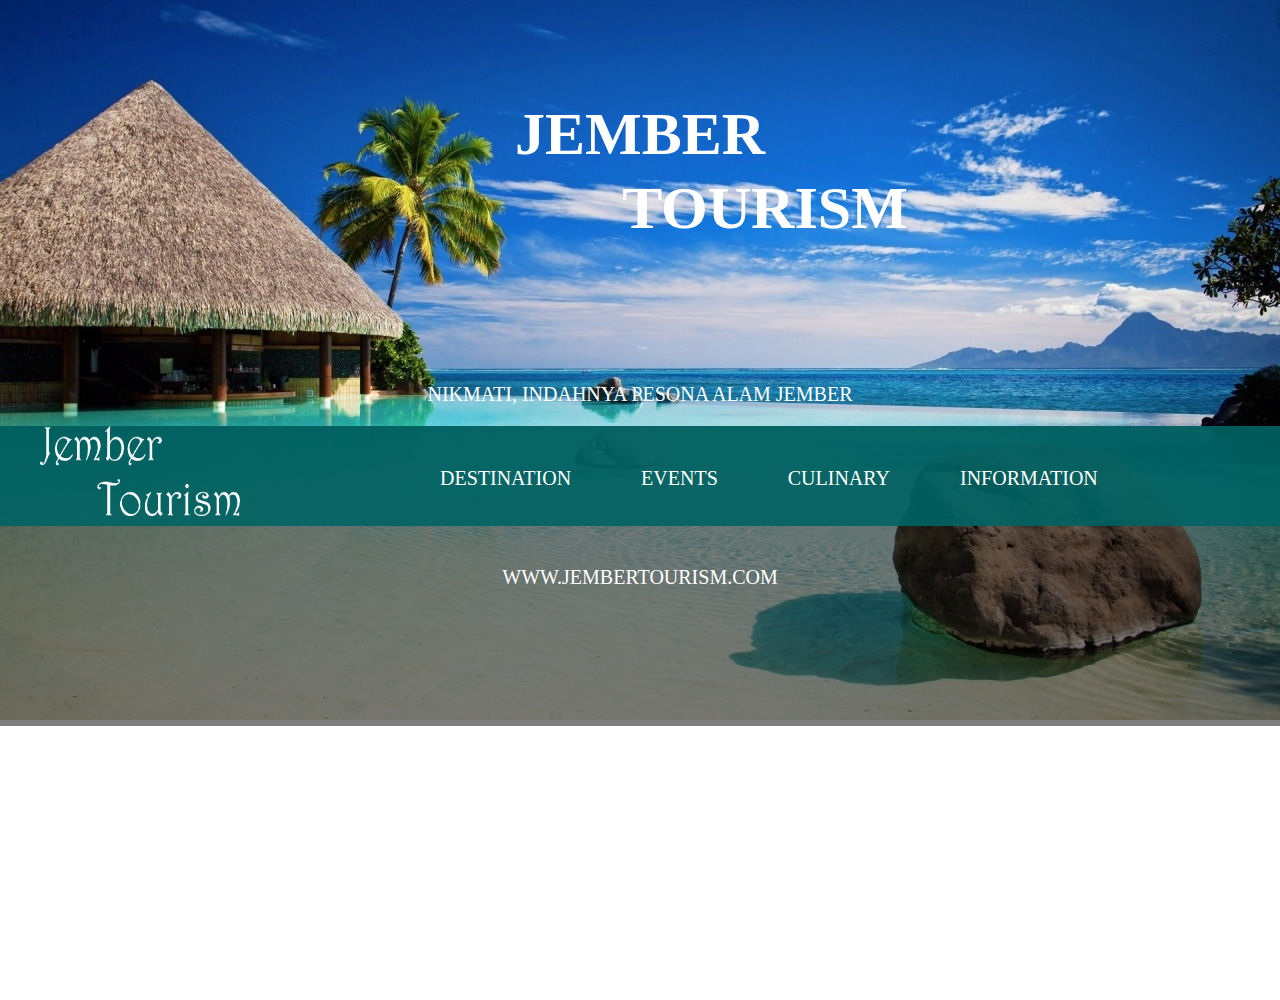
<file: index.html>
<!DOCTYPE html>
<html>
<head>
	<meta charset="utf-8">
	<title>JEMBER TOURISM</title>
	<link rel="stylesheet" type="text/css" href="Style.css">
</head>
<body>
	<section>	
	<h1>JEMBER</h1>
	<h1 class="tourism">TOURISM</h1>
	<p>NIKMATI, INDAHNYA PESONA ALAM JEMBER</p>
	<div class="efek"></div>
	<div class="header">
		<img src="logoo.png">
		<ul>
			<li><a href="destination.html">DESTINATION</a></li>
			<li><a href="events.html">EVENTS</a></li>
			<li><a href="culinary.html">CULINARY</a></li>
			<li><a href="information.html">INFORMATION</a></li>
		</ul>
		<p>WWW.JEMBERTOURISM.COM</p>
	</div>
			
             
</section>
</body>
</html>
</file>
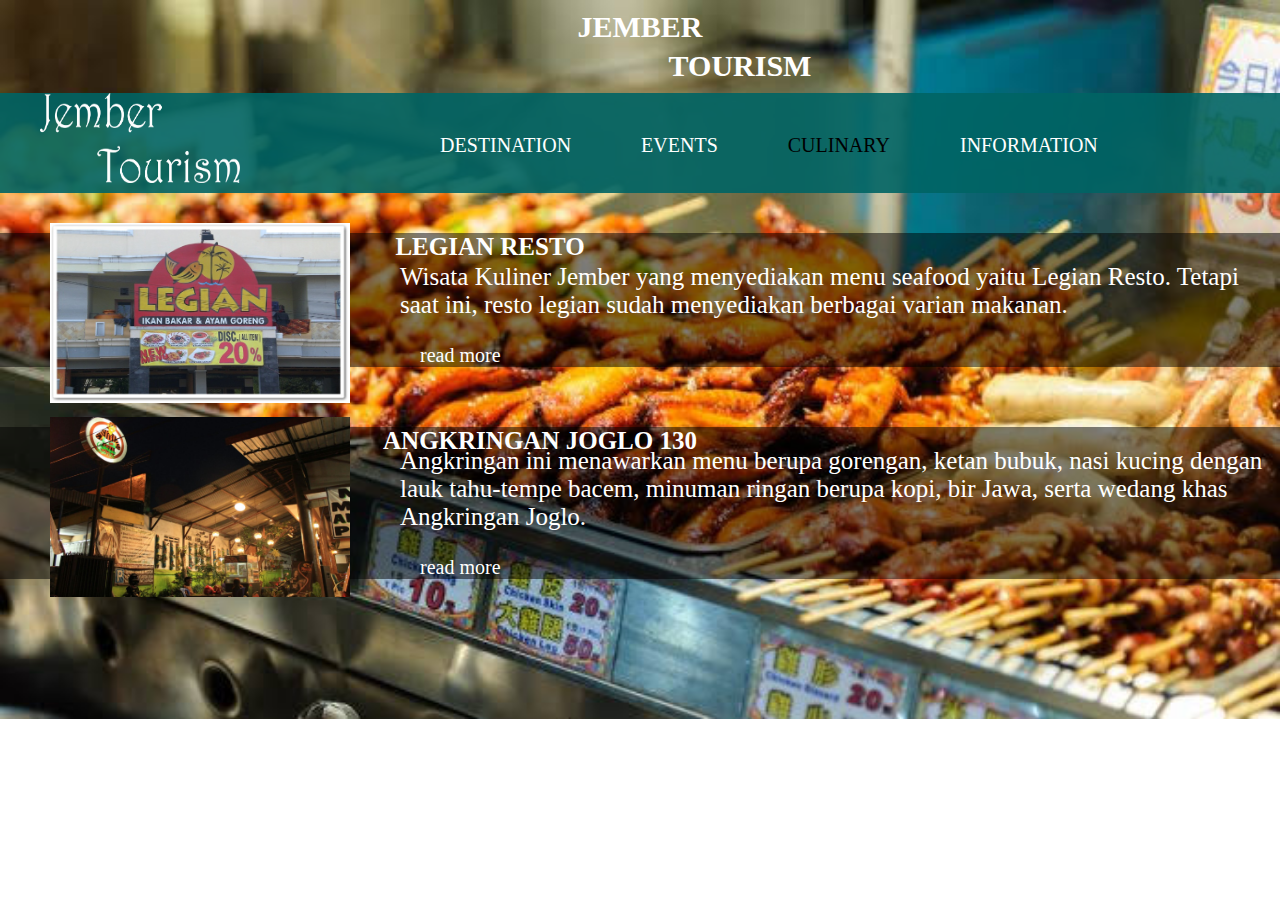
<file: culinary.html>
<!DOCTYPE html>
<html>
<head>
	<meta charset="utf-8">
	<title></title>
	<link rel="stylesheet" type="text/css" href="culinary.css">
</head>
<body>
	<section>
		<h1>JEMBER</h1>
		<h1 class="tourism">TOURISM</h1>
		<div class="header">
			<img src="logoo.png">
			<ul>
				<li><a href="destination.html">DESTINATION</a></li>
				<li><a href="events.html">EVENTS</a></li>
				<li><a class="activ" href="#">CULINARY</a></li>
				<li><a href="information.html">INFORMATION</a></li>
			</ul>
		</div>
		<div class="pertama">
			<img src="legian.jpeg">
			<h1 class="isi">LEGIAN RESTO</h1>
			<p>
				Wisata Kuliner Jember yang menyediakan menu seafood yaitu Legian Resto. Tetapi saat ini, resto legian sudah menyediakan berbagai varian makanan.
			</p>
			<font style="margin-left: 420px; font-size: 20px; margin-top: 80px; color: white; ">read more</font>
		</div>
		<div class="kedua">
			<img src="jogloo.jpeg">
			<h1 class="isi">ANGKRINGAN JOGLO 130</h1>
			<p>
				Angkringan ini menawarkan menu berupa gorengan, ketan bubuk, nasi kucing dengan lauk tahu-tempe bacem, minuman ringan berupa kopi, bir Jawa, serta wedang khas Angkringan Joglo. 
			</p>
			<font style="margin-left: 420px; font-size: 20px; margin-top: 50px; color: white; ">read more</font>
		</div>
	</section>
</body>
</html>
</file>
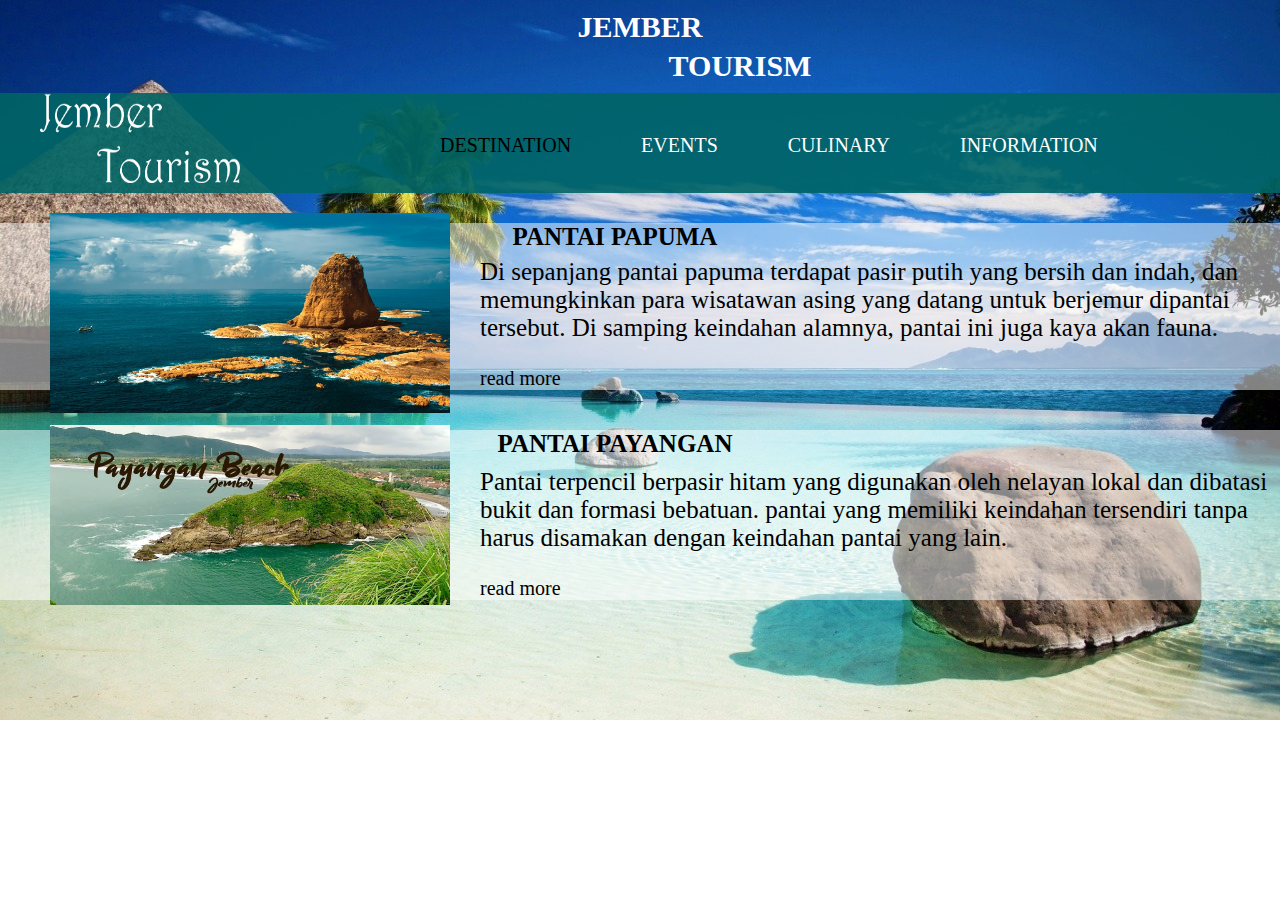
<file: destination.html>
<!DOCTYPE html>
<html>
<head>
	<meta charset="utf-8">
	<title>DESTINATION</title>
	<link rel="stylesheet" type="text/css" href="destination.css">
</head>
<body>
	<section>
		<h1>JEMBER</h1>
		<h1 class="tourism">TOURISM</h1>
		<div class="header">
			<img src="logoo.png">
			<ul>
				<li><a class="activ" href="#">DESTINATION</a></li>
				<li><a href="events.html">EVENTS</a></li>
				<li><a href="culinary.html">CULINARY</a></li>
				<li><a href="information.html">INFORMATION</a></li>
			</ul>
			
		</div>
		<div class="content">
				<img src="papuma.jpg">
				<h1 class="isi">PANTAI PAPUMA</h1>
				<p> 
					Di sepanjang pantai papuma terdapat pasir putih yang bersih dan indah, dan memungkinkan para wisatawan asing yang datang untuk berjemur dipantai tersebut.
					Di samping keindahan alamnya, pantai ini juga kaya akan fauna.	
					</p>
					<font style="margin-left: 480px; font-size: 20px; margin-top: -20px; ">read more</font>
				</div>
				
		</div>
		<div class="contents">
					<img src="payangan.jpg">
					<h1 class="judul">PANTAI PAYANGAN</h1>
					<p>
						Pantai terpencil berpasir hitam yang digunakan oleh nelayan lokal dan dibatasi bukit dan formasi bebatuan. pantai yang memiliki keindahan tersendiri tanpa harus disamakan dengan keindahan pantai yang lain.
					</p>
					<font  style="margin-left: 480px; font-size: 20px; margin-top: -40px; ">read more</font>

					
				</div>
		</div>

	</section>
		
</body>
</html>
</file>
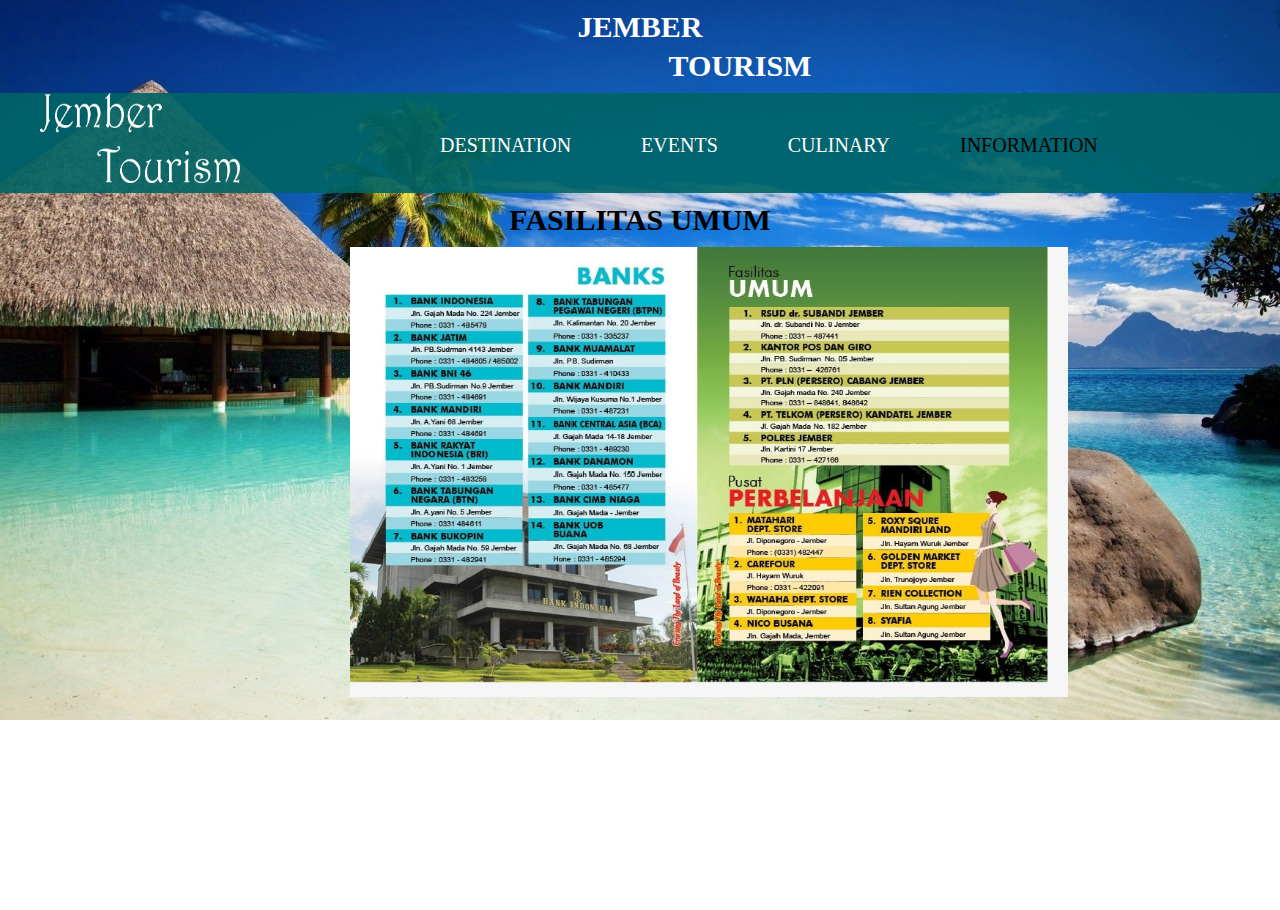
<file: information.html>
<!DOCTYPE html>
<html>
<head>
	<meta charset="utf-8">
	<title>INFORMATION</title>
	<link rel="stylesheet" type="text/css" href="information.css">
</head>
<body>
<section>
		<h1>JEMBER</h1>
		<h1 class="tourism">TOURISM</h1>
		<div class="header">
			<img src="logoo.png">
			<ul>
				<li><a href="destination.html">DESTINATION</a></li>
				<li><a href="events.html">EVENTS</a></li>
				<li><a href="culinary.html">CULINARY</a></li>
				<li><a class="activ" href="#">INFORMATION</a></li>
			</ul>
		</div>
		<div class="content">
			<h1>FASILITAS UMUM</h1>
			<img src="umum.png">
		</div>
	</section>
</body>
</html>
</file>
<file: Style.css>
body{
	width: 100%;
	margin: 0;
	padding: 0;
	background-image: url('wisata.jpeg');
	position: absolute;
	background-repeat: no-repeat;
	background-size: 100%;
}
h1{
	text-align: center;
	margin-top: 100px;
	font-size: 60px;
	font-family: 'Harrington';
	color: white;
}
.tourism{
	margin-left: 250px;
	margin-top: -35px;
}
p{
	text-align: center;
	margin-top: 140px;
	color: white;
	font-size: 20px;
}


section{
	height: 100vh;
}

.header
{
	width: 100%;
	height: 100px;
	position: absolute;
	background-color: rgba(0,100,100,0.9);

}

.header ul
{
	margin-left: 340px;

}

.header ul li
{
	list-style: none;
	float: left;
	margin-top: 15px;
	padding: 10px;
	margin-left: 50px;
	color: white;
	font-style: bold;
	font-size: 20px;
}

.header img
{
	width: 200px;
	height: 90px;
	position: absolute;
	margin-left: 40px;
}

.efek
{
	width: 100%;
	height: 300px;
	background-color: rgba(0,0,0,0.5);
	z-index: 0;
	position: absolute;
	margin: 0;
}	
ul li a{
	text-decoration: none;
	color: white;
}
</file>
<file: culinary.css>
body{
	width: 100%;
	margin: 0;
	padding: 0;
	background-image: url('kuliner.jpeg');
	position: absolute;
	background-repeat: no-repeat;
	background-size: 100%;
}

section{
	height: 100vh;
}
h1{
	text-align: center;
	margin-top: 10px;
	font-size: 30px;
	font-family: 'Harrington';
	color: white;
}
.tourism{
	margin-left: 200px;
	margin-top: -15px;
}

.header
{
	width: 100%;
	height: 100px;
	position: absolute;
	background-color: rgba(0,100,100,0.9);
	margin-top: -10px;

}
.header ul
{
	margin-left: 340px;

}

.header ul li
{
	list-style: none;
	float: left;
	margin-top: 15px;
	padding: 10px;
	margin-left: 50px;
	color: white;
	font-style: bold;
	font-size: 20px;
}

.header ul li a
{
	color: white;
}

.header img
{
	width: 200px;
	height: 90px;
	position: absolute;
	margin-left: 40px;
}

ul li a{
	text-decoration: none;
	}
	
.header a.activ{
	color: black;
}
.pertama{
	background-color: rgba(0,0,0,0.5);
}
.pertama h1.isi{
	color: white;
	margin-left: -300px;
	margin-top: 150px;
	font-style: bold;
	font-family: "times new roman";
	font-size: 25px;
}
.pertama img{
	width: 300px;
	height: 180px;
	margin-top: -10px;
	margin-left: 50px;
	margin-bottom: 20px;
	position: absolute;

}
.pertama p{
	margin-left: 400px;
	font-size: 25px;
	margin-top: -15px;
	color: white;
}
.kedua{
	background-color: rgba(0,0,0,0.5);
}
.kedua img{
	width: 300px;
	height: 180px;
	margin-top: -10px;
	margin-left: 50px;
	margin-bottom: 40px;
	position: absolute;
}
.kedua h1.isi{
	color: white;
	margin-left: -200px;
	margin-top: 60px;
	font-style: bold;
	font-family: "times new roman";
	font-size: 25px;
}
.kedua p{
	margin-left: 400px;
	font-size: 25px;
	margin-top: -25px;
	color: white;
}
</file>
<file: destination.css>
body{
	width: 100%;
	margin: 0;
	padding: 0;
	background-image: url('wisata.jpeg');
	position: absolute;
	background-repeat: no-repeat;
	background-size: 100%;
}

section{
	height: 100vh;
}
h1{
	text-align: center;
	margin-top: 10px;
	font-size: 30px;
	font-family: 'Harrington';
	color: white;
}
.tourism{
	margin-left: 200px;
	margin-top: -15px;
}

.header
{
	width: 100%;
	height: 100px;
	position: absolute;
	background-color: rgba(0,100,100,0.9);
	margin-top: -10px;

}

.header ul
{
	margin-left: 340px;

}

.header ul li
{
	list-style: none;
	float: left;
	margin-top: 15px;
	padding: 10px;
	margin-left: 50px;
	color: white;
	font-style: bold;
	font-size: 20px;
}
.header ul li a{
	color: white;
}

.header img
{
	width: 200px;
	height: 90px;
	position: absolute;
	margin-left: 40px;
}

ul li a{
	text-decoration: none;
	}

.header a.activ{
	color: black;
}
.content{
	background-color: rgba(255,255,255,0.5);
}
.content h1.isi{
	color: black;
	margin-left: -50px;
	margin-top: 140px;
	font-style: bold;
	font-family: "times new roman";
	font-size: 25px;
}
.content img{
	width: 400px;
	height: 200px;
	margin-top: -10px;
	margin-left: 50px;
	margin-bottom: 20px;
	position: absolute;

}
.content p{
	margin-left: 480px;
	font-size: 25px;
	margin-top: -10px;
}
.contents{
	background-color: rgba(255,255,255,0.5);
}
.contents h1.judul{
	color: black;
	margin-left: -50px;
	margin-top: 40px;
	font-style: bold;
	font-family: "times new roman";
	margin-bottom: -10px;
	margin-bottom: 20px;
	font-size: 25px;
}
.contents img{
	width: 400px;
	height: 180px;
	margin-top: -5px;
	margin-left: 50px;
	margin-bottom: -10px;
	position: absolute;
}
.contents p{
	margin-left: 480px;
	font-size: 25px;
	margin-top: -10px;
}
</file>
<file: information.css>
body{
	width: 100%;
	margin: 0;
	padding: 0;
	background-image: url('wisata.jpeg');
	position: absolute;
	background-repeat: no-repeat;
	background-size: 100%;
}

section{
	height: 100vh;
}
h1{
	text-align: center;
	margin-top: 10px;
	font-size: 30px;
	font-family: 'Harrington';
	color: white;
}
.tourism{
	margin-left: 200px;
	margin-top: -15px;
}

.header
{
	width: 100%;
	height: 100px;
	position: absolute;
	background-color: rgba(0,100,100,0.9);
	margin-top: -10px;

}

.header ul
{
	margin-left: 340px;

}

.header ul li
{
	list-style: none;
	float: left;
	margin-top: 15px;
	padding: 10px;
	margin-left: 50px;
	color: white;
	font-style: bold;
	font-size: 20px;
}

.header ul li a
{
	color: white;
}

.header img
{
	width: 200px;
	height: 90px;
	position: absolute;
	margin-left: 40px;
}

ul li a{
	text-decoration: none;
	}
	
.header a.activ{
	color: black;
}
.content h1{
	margin-top: 120px;
	font-size: 30px;
	color: black;
	font-family: 'times new rowman';
}
.content img{
	height: 450px;
	margin-top: -10px;
	position: absolute;
	margin-left: 350px;
}
</file>
